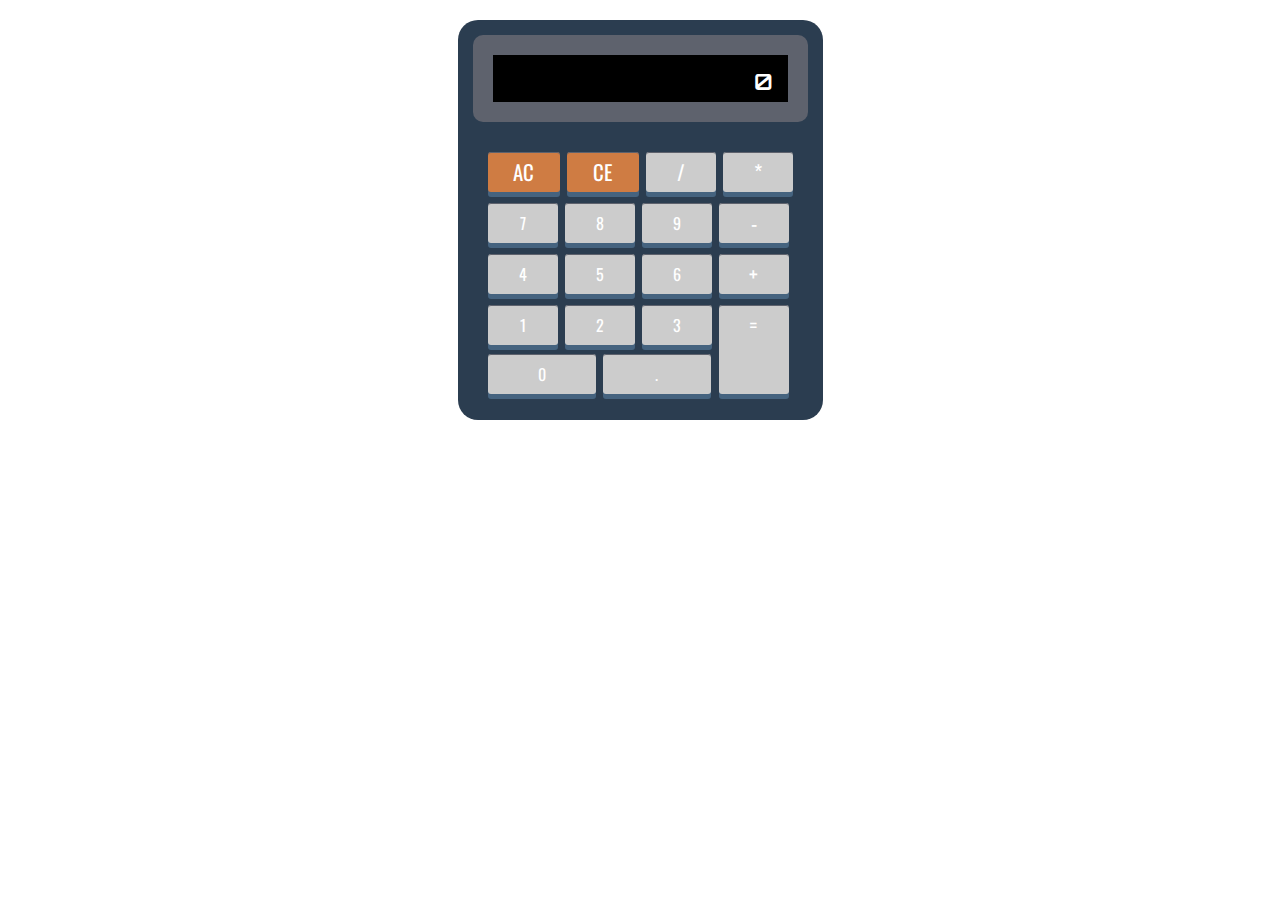
<file: browser-calculator/index.html>
<!DOCTYPE html>
<html>
  <head>
    <meta charset="utf-8">
    <title>Browser Calculator</title>

    <script defer src="js/index.js"></script>

    <link rel="stylesheet" href="css/index.css">
  </head>
  <body>
    <div id="calculator">
      <div id="screen-container">
        <div id="screen">0</div>
      </div>


      <div id="buttons-container">
        <div class="buttons">
          <span class="operator" id="clear">AC</span>
          <span class="operator" id="clear">CE</span>
          <span class="operator" >/</span>
          <span class="operator" id="x">*</span>
          <span >7</span>
          <span >8</span>
          <span >9</span>
          <span class="operator grey">-</span>
          <span >4</span>
          <span >5</span>
          <span >6</span>
          <span class="grey operator">+</span>
          <span>1</span>
          <span>2</span>
          <span>3</span>
          <span class="operator" id="equals">=</span>
          <div class="l-row">
            <span id="zero">0</span>
            <span id="dot">.</span>
          </div>
        </div>
      </div>
    </div>
  </body>
</html>
</file>
<file: browser-calculator/css/index.css>
@import url(http://fonts.googleapis.com/css?family=Oswald:700|Orbitron);

body {
  /* background: #71B66F; */
  box-sizing: border-box;
  margin: 0;
  padding: 20px;
  width: 100%;
  color:white;
}

#calculator {
  background: #2B3D50;
  border-radius: 20px;
  padding: 15px;
  width: 335px;
  margin-left: auto;
  margin-right: auto;
}

#screen-container {
  background: #5E626D;
  border-radius: 10px;
  padding: 20px;
}

#screen {
  background: black;
  border: none;
  font-family: 'Orbitron', sans-serif;
  font-size: 1.4em;
  font-weight: 600;
  height: 23px;
  overflow: hidden;
  padding: 12px 15px;
  width: 265px;
  z-index: 1;
  color:white;
 /* padding: 0 1em; */
 text-align: right;
 /* line-height: 2em; */
}

#zero {
  width: 108px;
}

#dot {
  width: 108px;
}
#clear {
  background: #CF7C43;
  width: 72px;
}

#backOne {
  background: #CF7C43;
  width: 72px;
}

#clear:active {
  background-color: #black;
}

#equals {
  height: 89px;
}

#buttons-container {
  padding: 30px 0 0 15px;
}

.l-row {
  position: absolute;
  top: 354px;
}

.buttons {
  overflow: hidden;
}

.buttons span {
  background: #ccc;
  border-radius: 3px;
  border: none;
  box-shadow: inset 0px 1px 0px #5E626D, 0px 5px 0px 0px #45637F;
  cursor: pointer;
  float: left;
  font-family: 'Oswald', sans-serif;
  width: 70px;
  height: 40px;
  margin: 0 7px 11px 0;
  line-height: 40px;
  text-align: center;
}

.buttons span:active {
  background-color: #4AA3DF;
  top: 3px;
  box-shadow: inset 0px 1px 0px #5E626D, 0px 2px 0px 0px #45637F;
}

.operator{
  font-size: 1.3em;
  background:#FF9500;
}

.grey{
  background: red;
}
</file>
